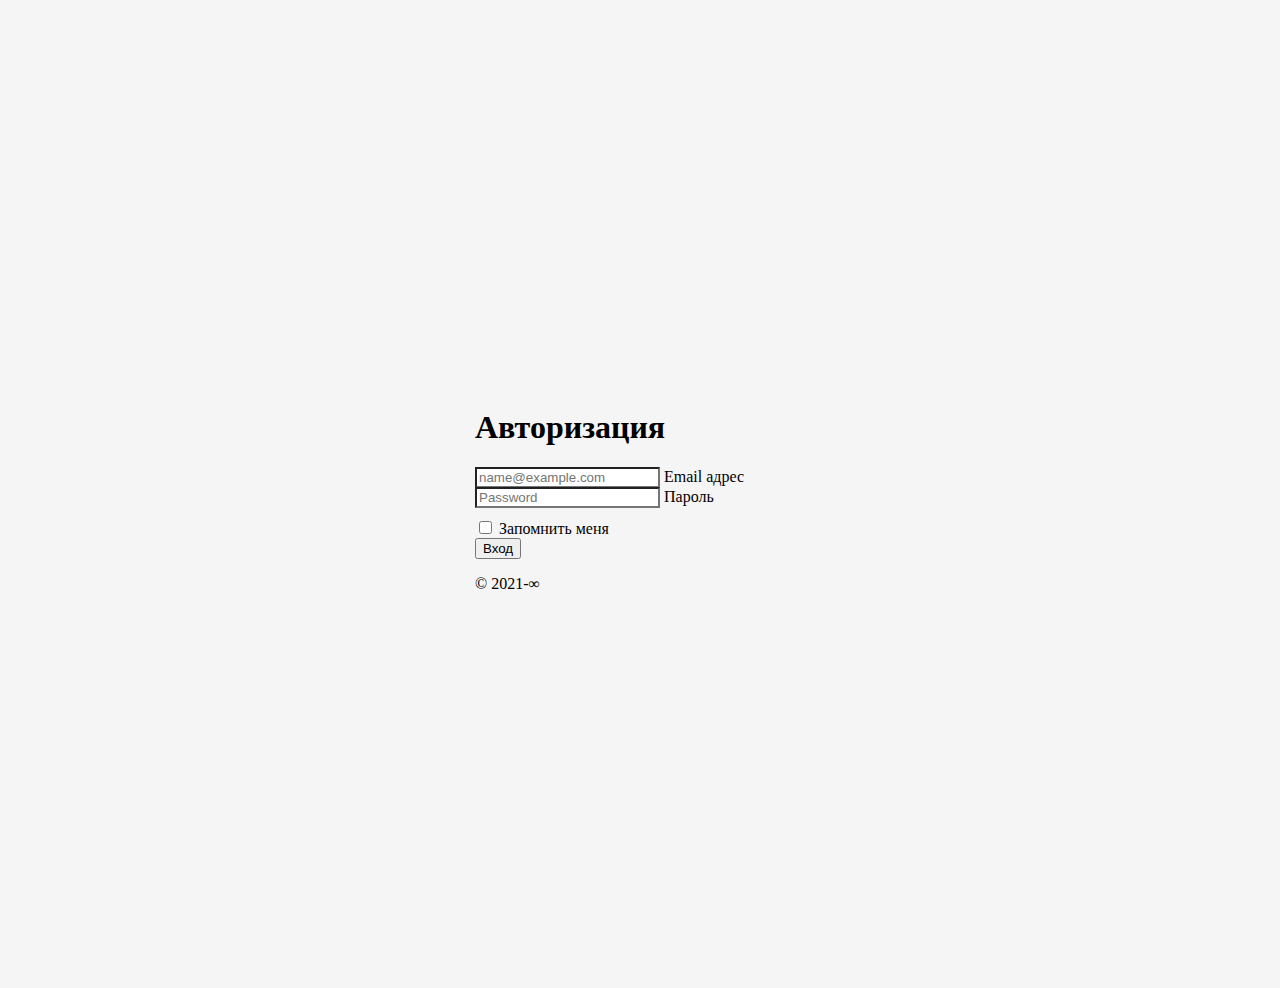
<file: index.html>
<!DOCTYPE html>
<html lang="ru"></html>
<html>
<head>
  <meta charset="utf-8">
  <meta name="viewport" content="width=device-width, initial-scale=1">
  <title>Авторизация</title>
  <link href="https://cdn.jsdelivr.net/npm/bootstrap@5.0.1/dist/css/bootstrap.min.css" rel="stylesheet" integrity="sha384-+0n0xVW2eSR5OomGNYDnhzAbDsOXxcvSN1TPprVMTNDbiYZCxYbOOl7+AMvyTG2x" crossorigin="anonymous">
  <meta name="theme-color" content="#7952b3">
  <style>
    .bd-placeholder-img {
      font-size: 1.125rem;
      text-anchor: middle;
      -webkit-user-select: none;
      -moz-user-select: none;
      user-select: none;
    }

    @media (min-width: 768px) {
      .bd-placeholder-img-lg {
        font-size: 3.5rem;
      }
    }
  </style>
  <link href="sign.css" rel="stylesheet">
</head>
<body>
  <body class="text-center">
    
    <main class="form-sign">
      <form>
        <h1 class="h3 mb-3 fw-normal">Авторизация</h1>
    
        <div class="form-floating">
          <input type="email" class="form-control" id="floatingInput" placeholder="name@example.com">
          <label for="floatingInput">Email адрес</label>
        </div>
        <div class="form-floating">
          <input type="password" class="form-control" id="floatingPassword" placeholder="Password">
          <label for="floatingPassword">Пароль</label>
        </div>
    
        <div class="checkbox mb-3">
          <label>
            <input type="checkbox" value="remember-me"> Запомнить меня
          </label>
        </div>
        <button class="w-100 btn btn-lg btn-primary" type="submit">Вход</button>
        <p class="mt-5 mb-3 text-muted">© 2021-∞</p>
      </form>
    </main>
    </body>
    <script src="https://cdn.jsdelivr.net/npm/bootstrap@5.0.1/dist/js/bootstrap.bundle.min.js" integrity="sha384-gtEjrD/SeCtmISkJkNUaaKMoLD0//ElJ19smozuHV6z3Iehds+3Ulb9Bn9Plx0x4" crossorigin="anonymous"></script>
</body>
</html>
</file>
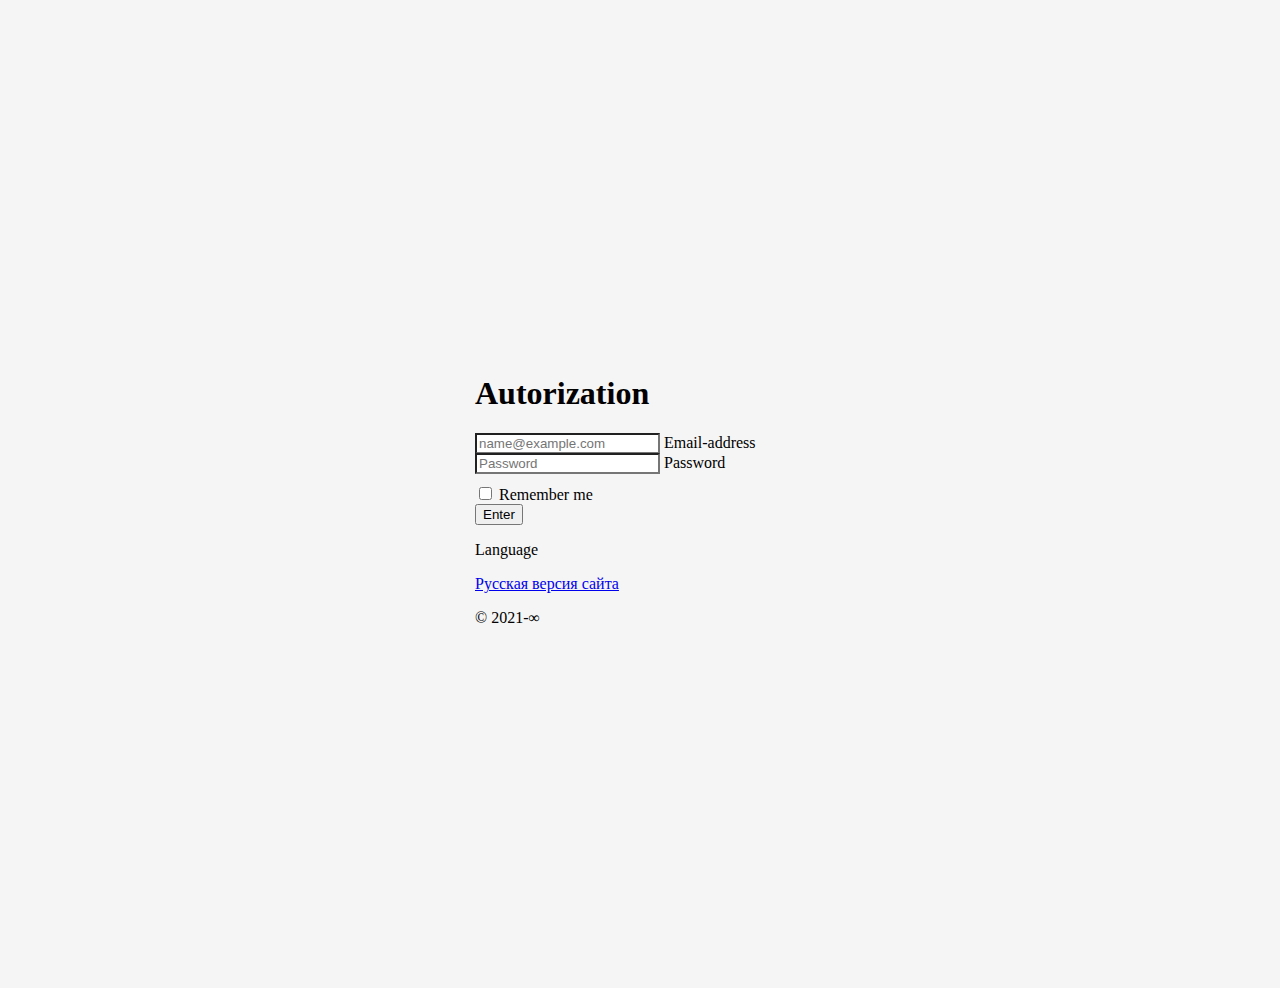
<file: index-en.html>
<!DOCTYPE html>
<html lang="en"></html>
<html>
<head>
  <meta charset="utf-8">
  <meta name="viewport" content="width=device-width, initial-scale=1">
  <title>Login</title>
  <link href="https://cdn.jsdelivr.net/npm/bootstrap@5.0.1/dist/css/bootstrap.min.css" rel="stylesheet" integrity="sha384-+0n0xVW2eSR5OomGNYDnhzAbDsOXxcvSN1TPprVMTNDbiYZCxYbOOl7+AMvyTG2x" crossorigin="anonymous">
  <meta name="theme-color" content="#7952b3">
  <style>
    .bd-placeholder-img {
      font-size: 1.125rem;
      text-anchor: middle;
      -webkit-user-select: none;
      -moz-user-select: none;
      user-select: none;
    }

    @media (min-width: 768px) {
      .bd-placeholder-img-lg {
        font-size: 3.5rem;
      }
    }
  </style>
  <link href="sign.css" rel="stylesheet">
</head>
<body>
  <body class="text-center">
    
    <main class="form-sign">
      <form>
        <h1 class="h3 mb-3 fw-normal">Autorization</h1>
    
        <div class="form-floating">
          <input type="email" class="form-control" id="floatingInput" placeholder="name@example.com">
          <label for="floatingInput">Email-address</label>
        </div>
        <div class="form-floating">
          <input type="password" class="form-control" id="floatingPassword" placeholder="Password">
          <label for="floatingPassword">Password</label>
        </div>
    
        <div class="checkbox mb-3">
          <label>
            <input type="checkbox" value="remember-me"> Remember me
          </label>
        </div>
        <button class="w-100 btn btn-lg btn-primary" type="submit">Enter</button>
        <p class="mt-5 mb-3 text-muted">Language</p>
      </form>
      <p><a href="index.html">Русская версия сайта</a></p>
      <p class="mt-5 mb-3 text-muted">© 2021-∞</p>
    </main>
</body>
</html>
</file>
<file: sign.css>
html,
body {
  height: 100%;
}

body {
  display: flex;
  align-items: center;
  padding-top: 40px;
  padding-bottom: 40px;
  background-color: #f5f5f5;
}

.form-sign {
  width: 100%;
  max-width: 330px;
  padding: 15px;
  margin: auto;
}

.form-sign .checkbox {
  font-weight: 400;
}

.form-sign .form-floating:focus-within {
  z-index: 2;
}

.form-sign input[type="email"] {
  margin-bottom: -1px;
  border-bottom-right-radius: 0;
  border-bottom-left-radius: 0;
}

.form-sign input[type="password"] {
  margin-bottom: 10px;
  border-top-left-radius: 0;
  border-top-right-radius: 0;
}
</file>
